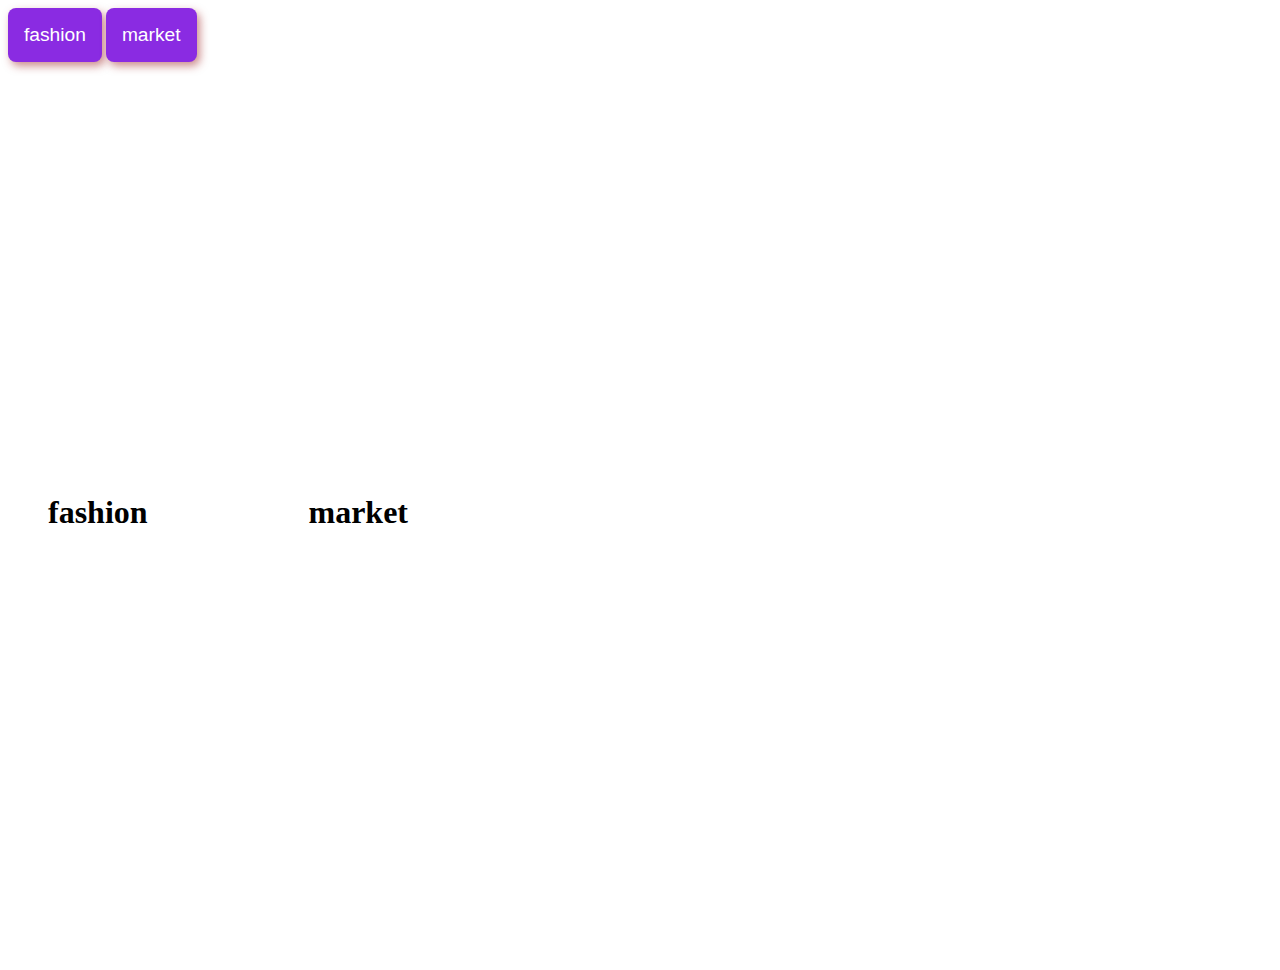
<file: FLEX/index.html>
<!DOCTYPE html>
<html lang="en">
    <head>
        <title>fashion</title>
        <link rel="stylesheet" href="style.css" />
    </head>
    <body>
        <div class="data-1">
            <button>fashion</button>
            <button>market</button> 
        </div>
        <div class="data-2">
            <h1 class="h-1">fashion</h1>
            <h1>market</h1>
        </div>
        
    </body>

</html>



</html>
</file>
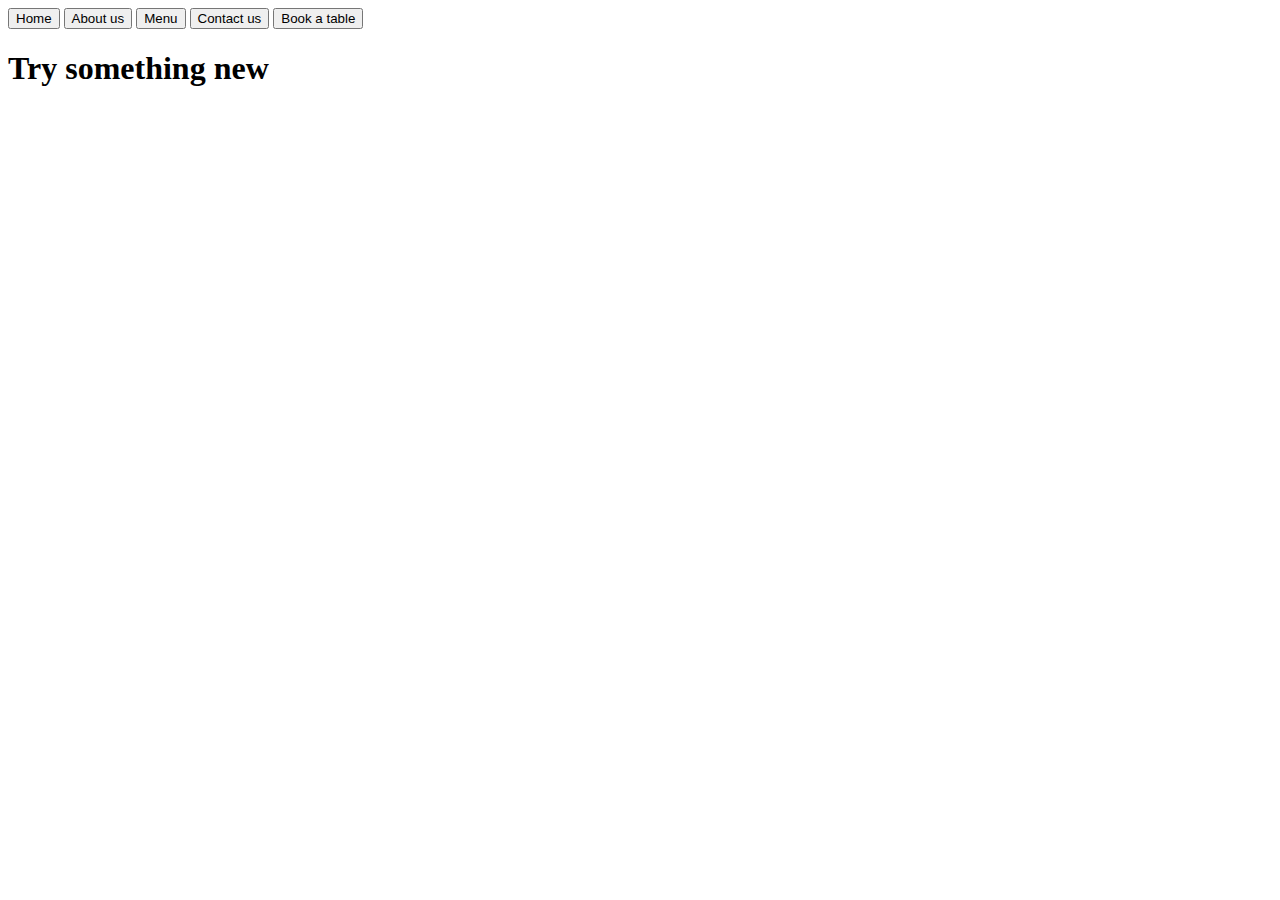
<file: FLEX/index2.html>
<!DOCTYPE html>
<html lang="en">
    <head>
        <link rel="stylesheet" href="style2.css">
        <title>restaurant</title>
    </head>
    <body>
        <div class="data-1">
            <button>Home</button>
            <button>About us</button>
            <button>Menu</button>
            <button>Contact us</button>
            <button>Book a table</button>
        </div>
        <div class="data-2">
            <h1 class="h-1">Try something new</h1>
        </div>
        
    </body>
</html>
</file>
<file: FLEX/style.css>
.data-2 {
    display: flex;
    justify-content: space-between;
    width: 400px;
    align-items: center;
    min-height: 100vh;
}
.h-1{
    margin-left: 40px;
}

button{
    background-color: blueviolet;
    color: white;
    padding: 1rem;
    font-size: 1.2rem;
    border-radius: 8px;
    border: none;
    box-shadow: 3px 4px 8px rgba(155, 28, 28, 0.5);
}
</file>
<file: FLEX/style2.css>
*{
    box-sizing: border-box;
}
</file>
